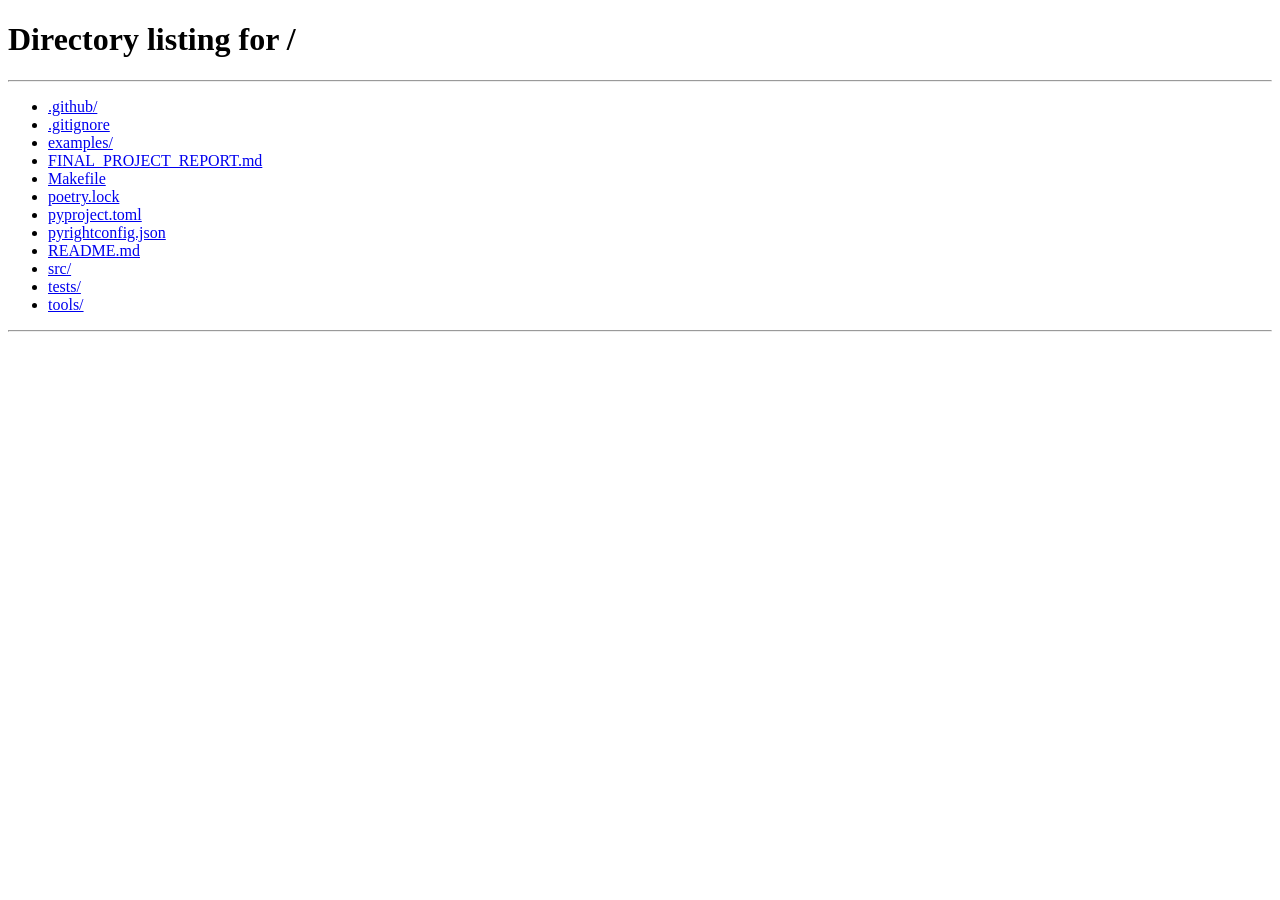
<file: src/paynkolay_pos/web/templates/index.html>
<!doctype html>
<html lang="en">
  <head>
    <meta charset="utf-8">
    <meta name="viewport" content="width=device-width, initial-scale=1">
    <meta http-equiv="refresh" content="0; url=/">
    <title>Paynkolay POS</title>
  </head>
  <body></body>
</html>
</file>
